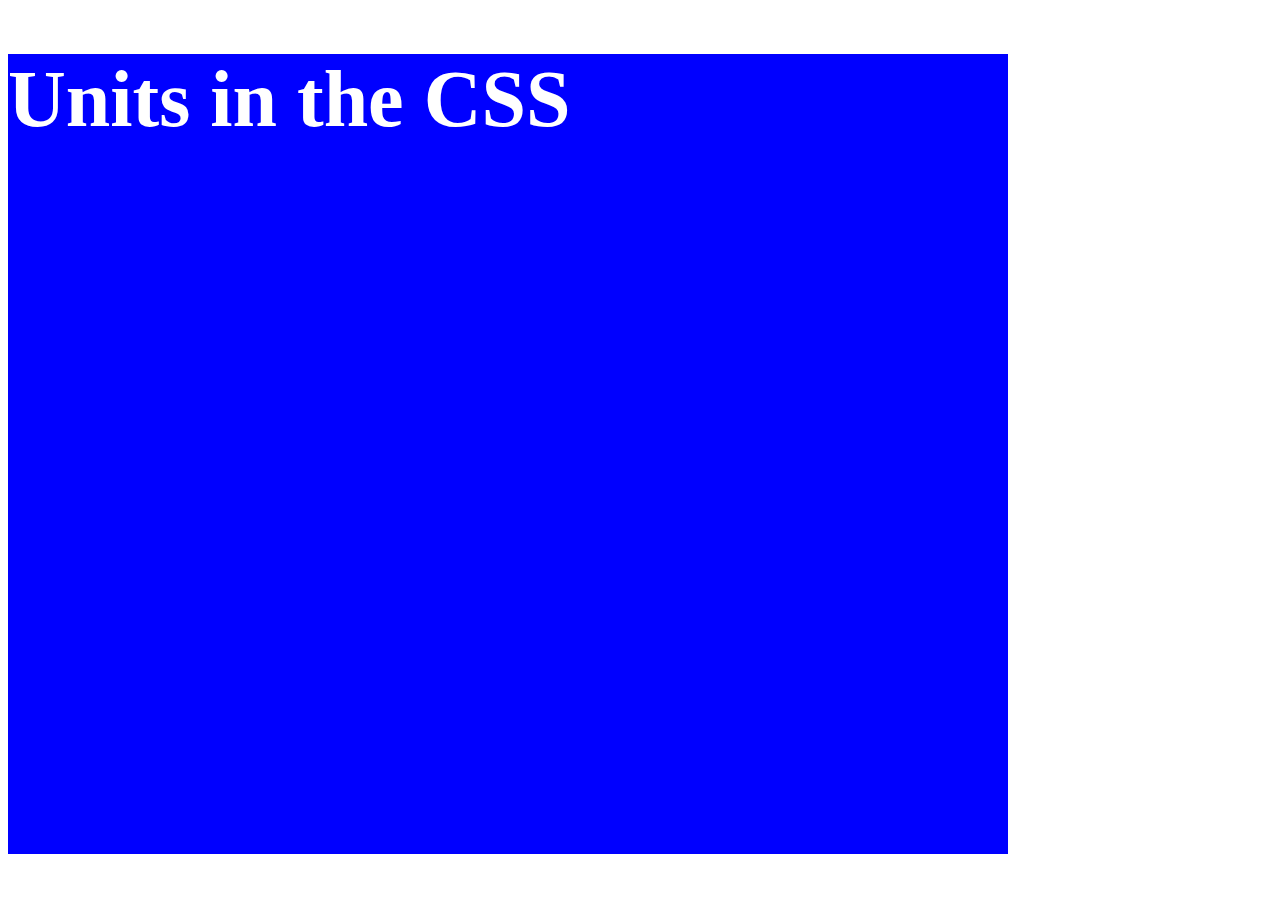
<file: index.html>
<!DOCTYPE html>
<html lang="en">
  <head>
    <meta charset="UTF-8" />
    <meta name="viewport" content="width=device-width, initial-scale=1.0" />
    <title>Document</title>
    <link rel="stylesheet" href="style.css" />
  </head>
  <body>
    <h1>Units in the CSS</h1>
  </body>
</html>
</file>
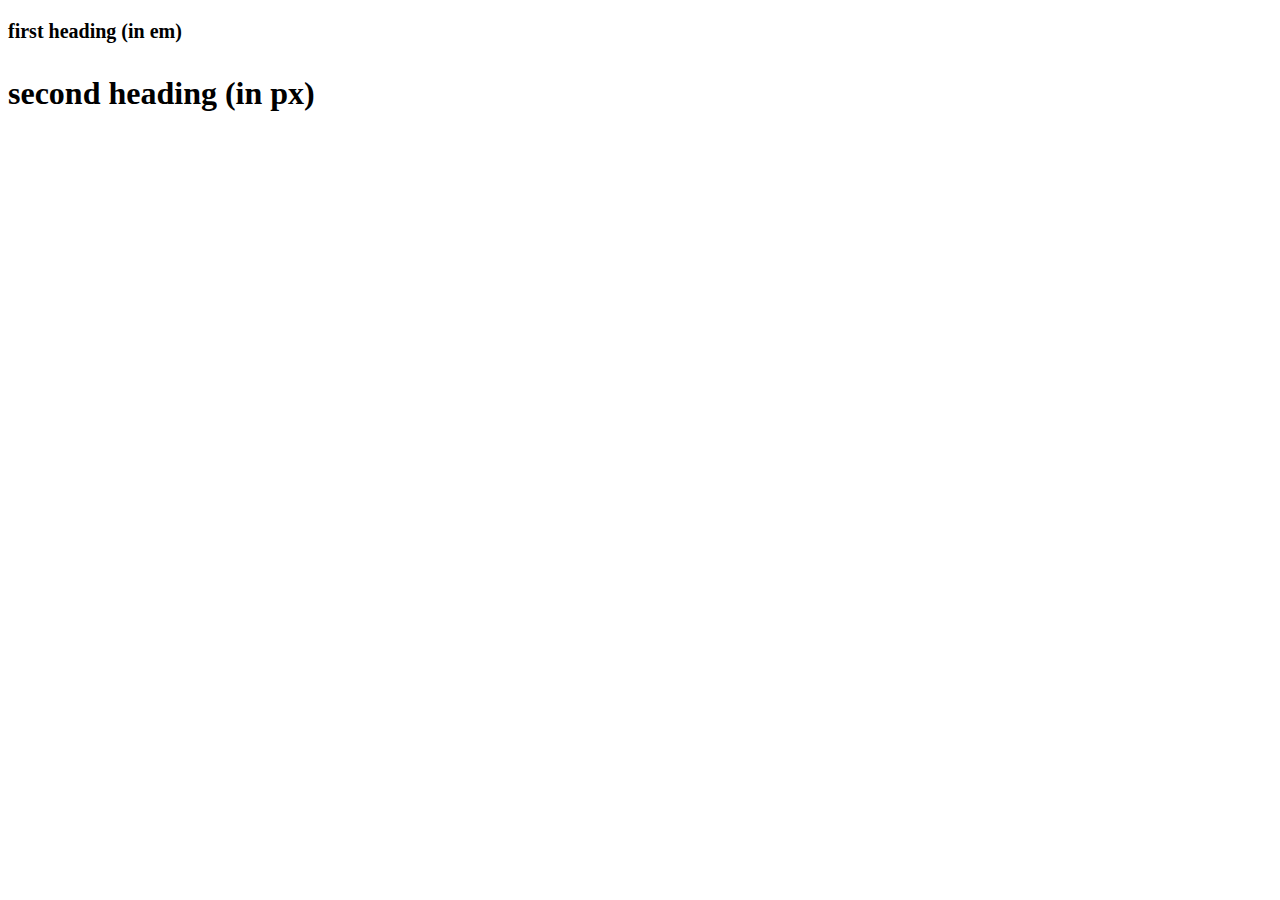
<file: em.html>
<!DOCTYPE html>
<html lang="en">
  <head>
    <meta charset="UTF-8" />
    <meta name="viewport" content="width=device-width, initial-scale=1.0" />
    <title>Document</title>
    <link rel="stylesheet" href="em.css" />
  </head>
  <body>
    <div>
      <h3 class="relative">first heading (in em)</h3>
    </div>

    <div>
      <h3 class="absolute">second heading (in px)</h3>
    </div>
  </body>
</html>
</file>
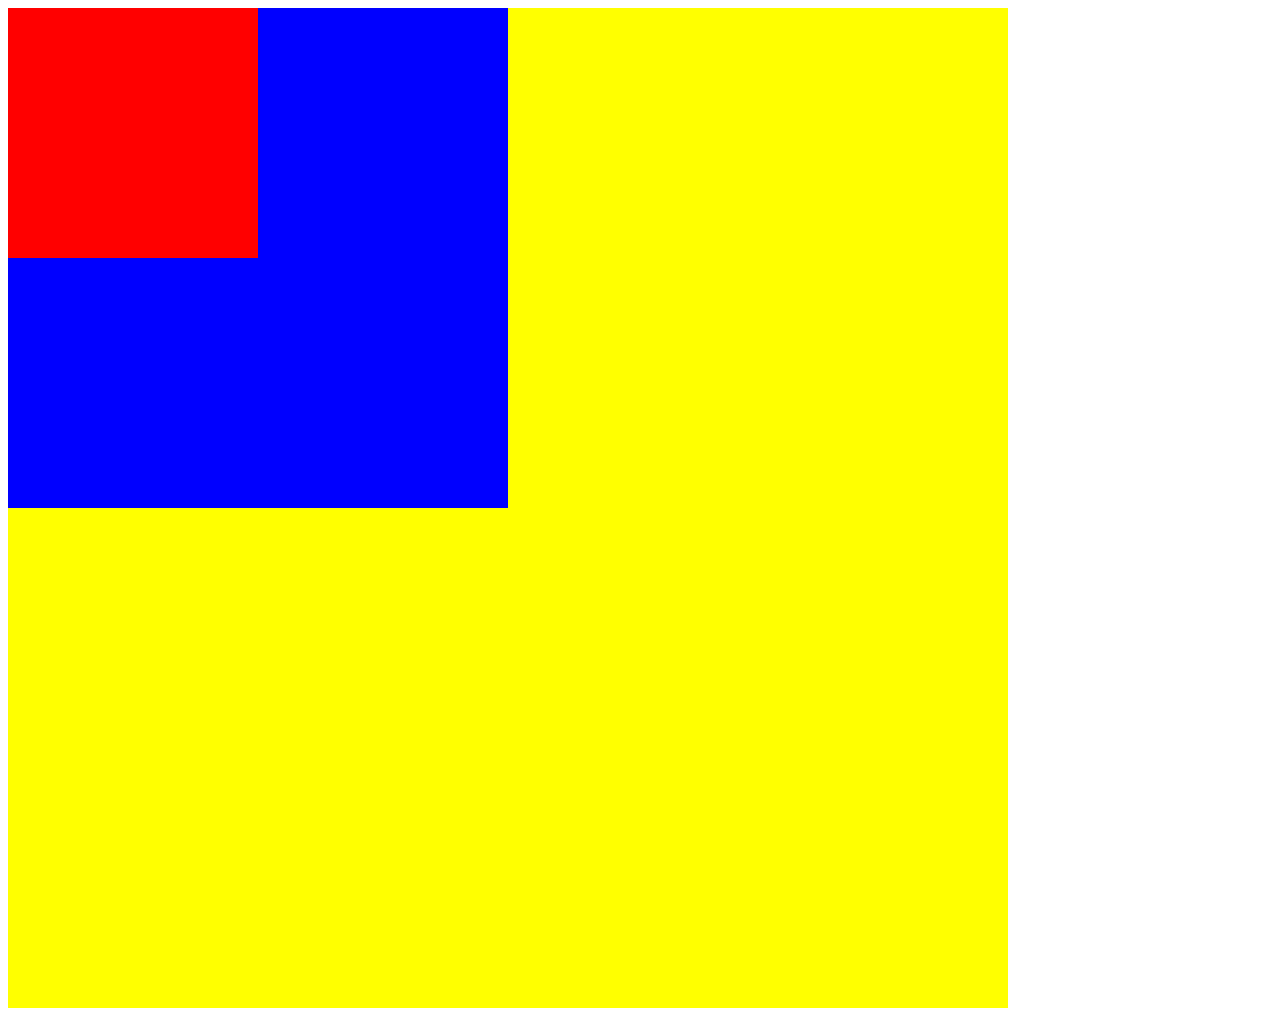
<file: percent.html>
<!DOCTYPE html>
<html lang="en">
  <head>
    <meta charset="UTF-8" />
    <meta name="viewport" content="width=device-width, initial-scale=1.0" />
    <title>Document</title>
    <link rel="stylesheet" href="percent.css" />
  </head>
  <body>
    <div class="parent">
      <div class="outer">
        <div class="inner"></div>
      </div>
    </div>
  </body>
</html>
</file>
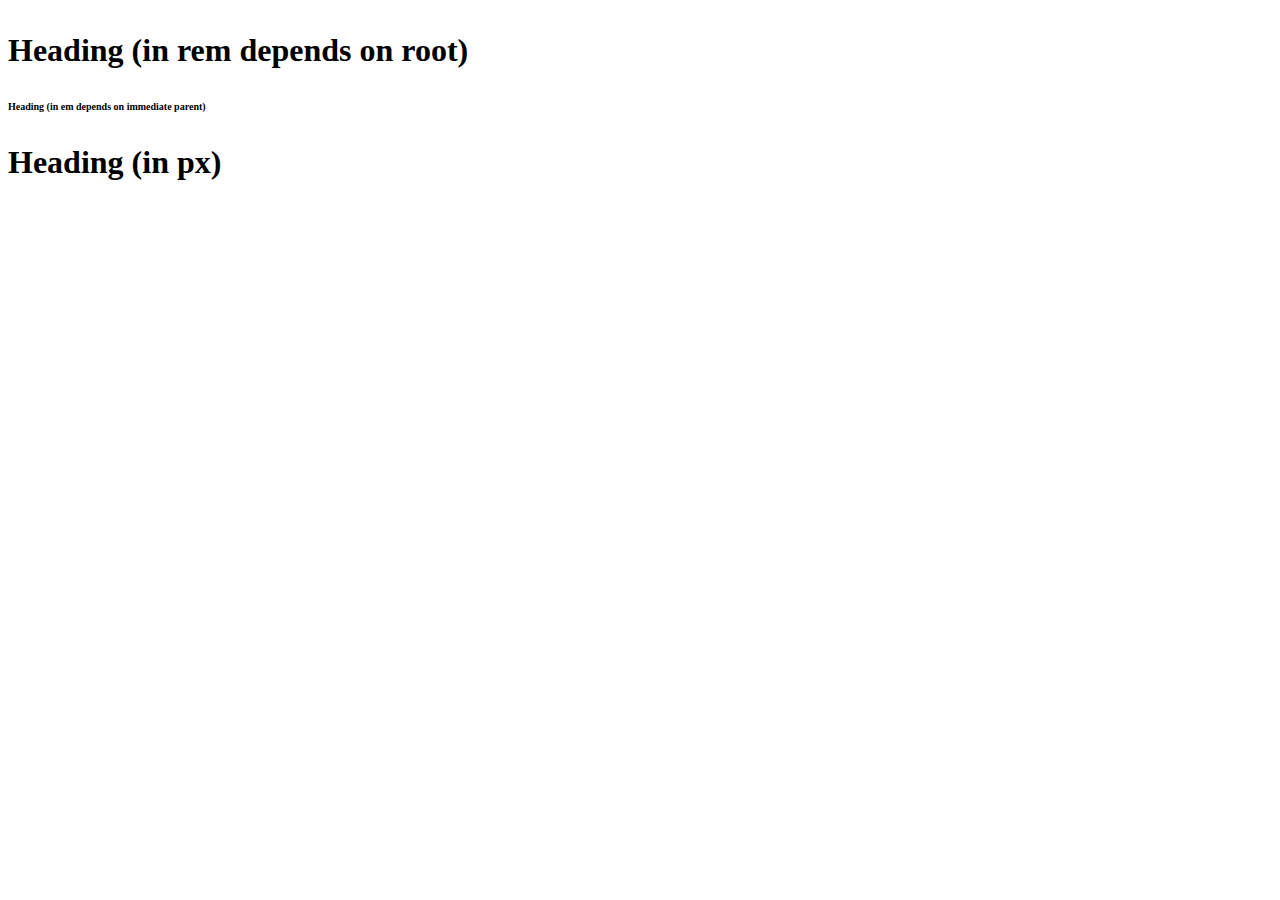
<file: rem.html>
<!DOCTYPE html>
<html lang="en">
  <head>
    <meta charset="UTF-8" />
    <meta name="viewport" content="width=device-width, initial-scale=1.0" />
    <title>Document</title>
    <link rel="stylesheet" href="rem.css" />
  </head>
  <body>
    <div>
      <h3 class="relative_rem">Heading (in rem depends on root)</h3>
    </div>

    <div>
      <h3 class="relative_em">Heading (in em depends on immediate parent)</h3>
    </div>

    <div>
      <h3 class="absolute">Heading (in px)</h3>
    </div>
  </body>
</html>
</file>
<file: style.css>
h1 {

    /* absolute unit
     */
     font-size: 80px;
     background: blue;
     color: white;
     width: 1000px;
     height: 800px;
}
</file>
<file: em.css>
/* 
em - RELATIVE, depends on parent
1em - 16px default browser style
1em = base value (16px) * number(1) = 16px
2em=base value (16px) * number(2)= 32px
2em=base value (10px) * number(2)= 20px
*/

:root{
    --base-font-size: 10px;
}



div{
    /*  changing base value for em */
    font-size: var(--base-font-size);
}

.absolute{
    font-size: 32px;
}

.relative{
    font-size: 2em;
}
</file>
<file: percent.css>
.parent{
    width: 1000px;
        height: 1000px;
        background: yellow;
}


.inner{
    /* relative unit */
    width: 50%;
    height: 50%;
    background: red;
    /* background-color: red; */
    /* border: 2px solid black; */
}

.outer {
    width: 50%;
    height: 50%;
    background: blue;
}



/* .parent .outer {
    width: 20%;
        height: 20%;
        background: brown;
} */
</file>
<file: rem.css>
/* 
rem - RELATIVE, depends on root
1rem = base value (16px) * number(1) = 16px



em - RELATIVE, depends on parent

1em - 16px default browser style
1em = base value (16px) * number(1) = 16px
2em=base value (16px) * number(2)= 32px
2em=base value (10px) * number(2)= 20px
*/

/* :root {
    --base-font-size: 10px;
} */

html{
    /* root element */
    /* font-size: 10px; */
}



/* immediate parent */
div {
    /*  changing base value for em */
    /* font-size: var(--base-font-size); */
    font-size: 5px;
}

.absolute {
    font-size: 32px;
}

.relative_em {
    font-size: 2em;
}
.relative_rem {
    font-size: 2rem;
}
</file>
